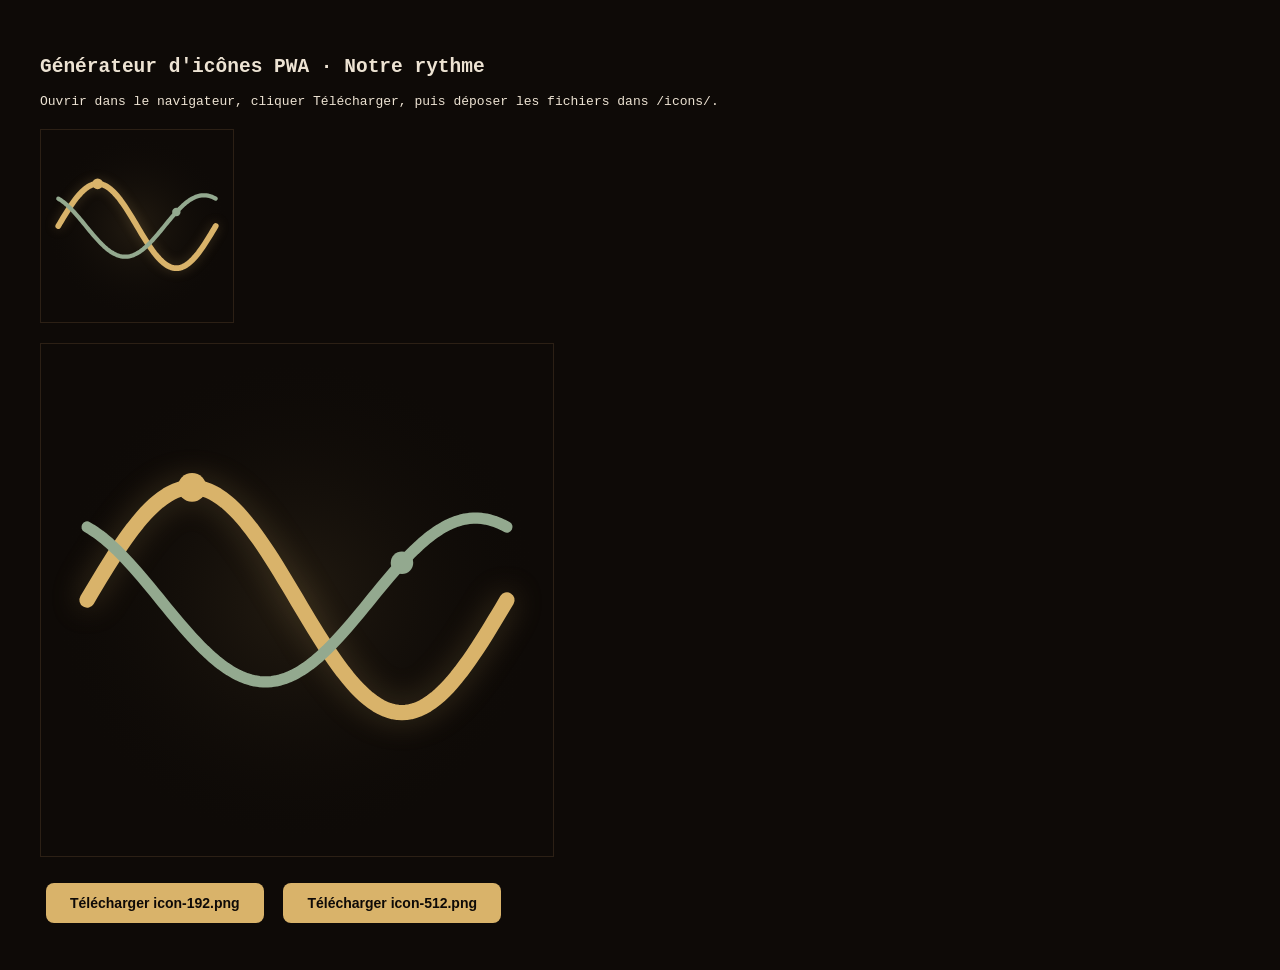
<file: icons/generate.html>
<!DOCTYPE html>
<html lang="fr">
<head>
<meta charset="UTF-8">
<title>Générer les icônes PWA</title>
<style>
  body { background:#0E0A07; color:#EDE3D3; font-family:monospace; padding:32px; }
  canvas { display:block; margin:20px 0; border:1px solid #2C2015; }
  button { background:#D9B36A; color:#0E0A07; border:none; padding:12px 24px;
           font-size:14px; font-weight:700; cursor:pointer; border-radius:8px; margin:6px; }
  a { color:#D9B36A; }
</style>
</head>
<body>
<h2>Générateur d'icônes PWA · Notre rythme</h2>
<p>Ouvrir dans le navigateur, cliquer Télécharger, puis déposer les fichiers dans <code>/icons/</code>.</p>

<canvas id="c192" width="192" height="192"></canvas>
<canvas id="c512" width="512" height="512"></canvas>

<div>
  <button onclick="download(192)">Télécharger icon-192.png</button>
  <button onclick="download(512)">Télécharger icon-512.png</button>
</div>

<script>
function drawIcon(size) {
  const canvas = document.getElementById(`c${size}`);
  const ctx = canvas.getContext('2d');
  const S = size;

  // Fond
  ctx.fillStyle = '#0E0A07';
  ctx.fillRect(0, 0, S, S);

  // Halo central subtil
  const grd = ctx.createRadialGradient(S/2, S/2, 0, S/2, S/2, S * 0.5);
  grd.addColorStop(0, 'rgba(217,179,106,0.10)');
  grd.addColorStop(1, 'transparent');
  ctx.fillStyle = grd;
  ctx.fillRect(0, 0, S, S);

  const W = S * 0.82;
  const H = S * 0.40;
  const OX = (S - W) / 2;
  const OY = S / 2;

  // Courbe "Elle" (or) — sinus montant
  function sinePath(phase, amp, color, lw) {
    ctx.beginPath();
    ctx.strokeStyle = color;
    ctx.lineWidth = lw;
    ctx.lineCap = 'round';
    ctx.lineJoin = 'round';
    for (let i = 0; i <= 100; i++) {
      const t = i / 100;
      const x = OX + t * W;
      const y = OY - Math.sin(t * Math.PI * 2 + phase) * amp;
      i === 0 ? ctx.moveTo(x, y) : ctx.lineTo(x, y);
    }
    ctx.stroke();
  }

  // Ombre légère
  ctx.shadowColor = 'rgba(217,179,106,0.25)';
  ctx.shadowBlur = S * 0.06;
  sinePath(0, H * 0.55, '#D9B36A', S * 0.030);
  ctx.shadowBlur = 0;
  sinePath(Math.PI * 0.65, H * 0.40, '#93A98F', S * 0.022);

  // Points de rencontre (dots)
  ctx.fillStyle = '#D9B36A';
  ctx.beginPath();
  ctx.arc(OX + W * 0.25, OY - Math.sin(0.25 * Math.PI * 2) * H * 0.55, S * 0.028, 0, Math.PI * 2);
  ctx.fill();
  ctx.fillStyle = '#93A98F';
  ctx.beginPath();
  ctx.arc(OX + W * 0.75, OY - Math.sin(0.75 * Math.PI * 2 + Math.PI * 0.65) * H * 0.40, S * 0.022, 0, Math.PI * 2);
  ctx.fill();

  return canvas;
}

drawIcon(192);
drawIcon(512);

function download(size) {
  const canvas = document.getElementById(`c${size}`);
  const a = document.createElement('a');
  a.href = canvas.toDataURL('image/png');
  a.download = `icon-${size}.png`;
  a.click();
}
</script>
</body>
</html>
</file>
